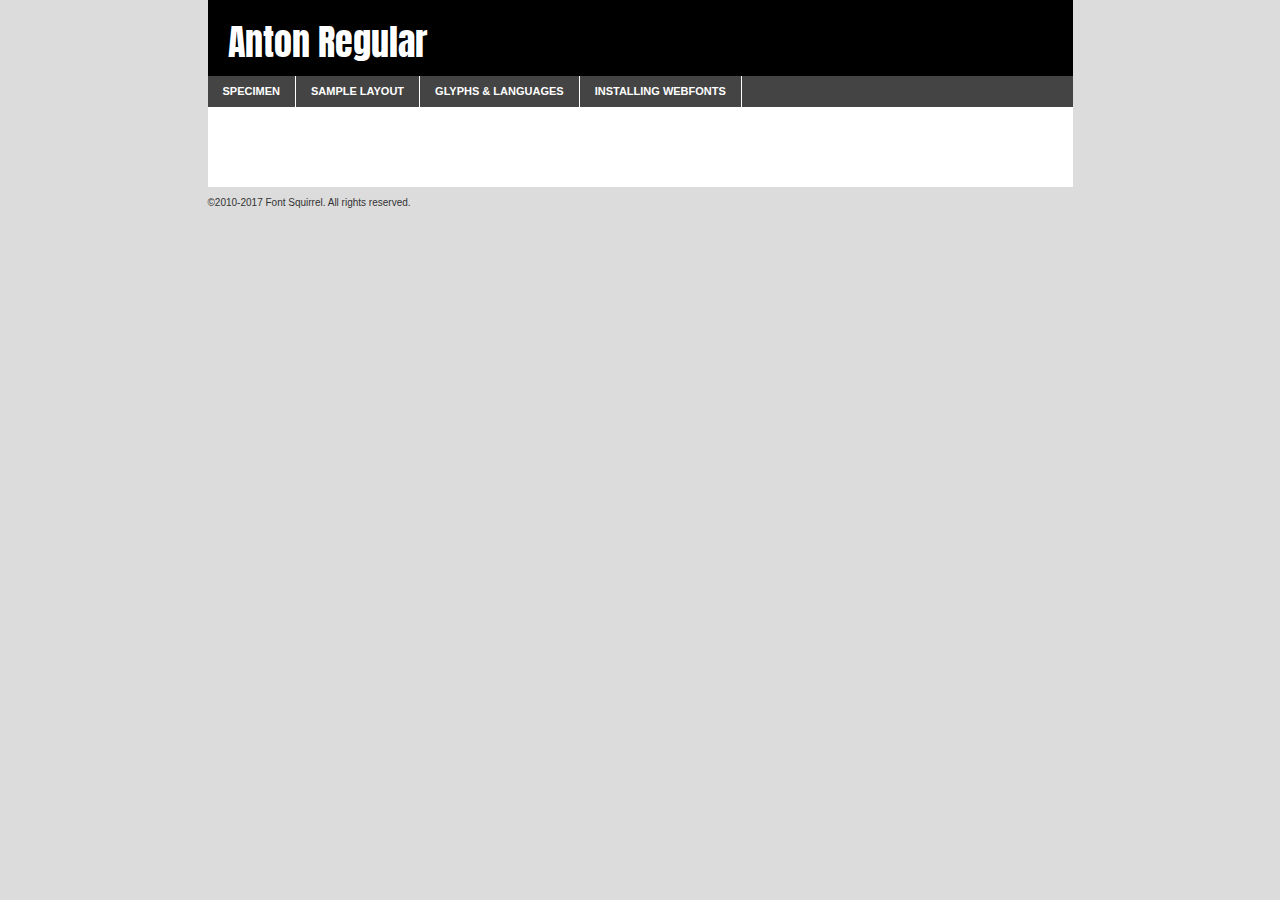
<file: Resources/fonts/webfontkit-20200926-210334/anton-regular-demo.html>
<!DOCTYPE html PUBLIC "-//W3C//DTD XHTML 1.0 Transitional//EN"
	"http://www.w3.org/TR/xhtml1/DTD/xhtml1-transitional.dtd">

<html xmlns="http://www.w3.org/1999/xhtml" xml:lang="en" lang="en">
<head>
	<meta http-equiv="Content-Type" content="text/html; charset=utf-8" />
	<script src="http://ajax.googleapis.com/ajax/libs/jquery/1.7.2/jquery.min.js" type="text/javascript" charset="utf-8"></script>
	<script type="text/javascript">
	(function($){$.fn.easyTabs=function(option){var param=jQuery.extend({fadeSpeed:"fast",defaultContent:1,activeClass:'active'},option);$(this).each(function(){var thisId="#"+this.id;if(param.defaultContent==''){param.defaultContent=1;}
	if(typeof param.defaultContent=="number")
	{var defaultTab=$(thisId+" .tabs li:eq("+(param.defaultContent-1)+") a").attr('href').substr(1);}else{var defaultTab=param.defaultContent;}
	$(thisId+" .tabs li a").each(function(){var tabToHide=$(this).attr('href').substr(1);$("#"+tabToHide).addClass('easytabs-tab-content');});hideAll();changeContent(defaultTab);function hideAll(){$(thisId+" .easytabs-tab-content").hide();}
	function changeContent(tabId){hideAll();$(thisId+" .tabs li").removeClass(param.activeClass);$(thisId+" .tabs li a[href=#"+tabId+"]").closest('li').addClass(param.activeClass);if(param.fadeSpeed!="none")
	{$(thisId+" #"+tabId).fadeIn(param.fadeSpeed);}else{$(thisId+" #"+tabId).show();}}
	$(thisId+" .tabs li").click(function(){var tabId=$(this).find('a').attr('href').substr(1);changeContent(tabId);return false;});});}})(jQuery);
	</script>
	<link rel="stylesheet" href="specimen_files/specimen_stylesheet.css" type="text/css" charset="utf-8" />
	<link rel="stylesheet" href="stylesheet.css" type="text/css" charset="utf-8" />

	<style type="text/css">
					body{
				font-family: 'antonregular';
							}
		</style>

	<title>Anton Regular Specimen</title>
	
	
	<script type="text/javascript" charset="utf-8">
		$(document).ready(function() {
			$('#container').easyTabs({defaultContent:1});
		});
	</script>
</head>

<body>
<div id="container">
	<div id="header">
		Anton Regular	</div>
	<ul class="tabs">
		<li><a href="#specimen">Specimen</a></li>
		<li><a href="#layout">Sample Layout</a></li>
				<li><a href="#glyphs">Glyphs &amp; Languages</a></li>
		<li><a href="#installing">Installing Webfonts</a></li>
		
	</ul>
	
	<div id="main_content">

		
			<div id="specimen">
		
				<div class="section">
					<div class="grid12 firstcol">
						<div class="huge">AaBb</div>
					</div>
				</div>
		
				<div class="section">
					<div class="glyph_range">A&#x200B;B&#x200b;C&#x200b;D&#x200b;E&#x200b;F&#x200b;G&#x200b;H&#x200b;I&#x200b;J&#x200b;K&#x200b;L&#x200b;M&#x200b;N&#x200b;O&#x200b;P&#x200b;Q&#x200b;R&#x200b;S&#x200b;T&#x200b;U&#x200b;V&#x200b;W&#x200b;X&#x200b;Y&#x200b;Z&#x200b;a&#x200b;b&#x200b;c&#x200b;d&#x200b;e&#x200b;f&#x200b;g&#x200b;h&#x200b;i&#x200b;j&#x200b;k&#x200b;l&#x200b;m&#x200b;n&#x200b;o&#x200b;p&#x200b;q&#x200b;r&#x200b;s&#x200b;t&#x200b;u&#x200b;v&#x200b;w&#x200b;x&#x200b;y&#x200b;z&#x200b;1&#x200b;2&#x200b;3&#x200b;4&#x200b;5&#x200b;6&#x200b;7&#x200b;8&#x200b;9&#x200b;0&#x200b;&amp;&#x200b;.&#x200b;,&#x200b;?&#x200b;!&#x200b;&#64;&#x200b;(&#x200b;)&#x200b;#&#x200b;$&#x200b;%&#x200b;*&#x200b;+&#x200b;-&#x200b;=&#x200b;:&#x200b;;</div>
				</div>
				<div class="section">
					<div class="grid12 firstcol">
						<table class="sample_table">
							<tr><td>10</td><td class="size10">abcdefghijklmnopqrstuvwxyzABCDEFGHIJKLMNOPQRSTUVWXYZ0123456789abcdefghijklmnopqrstuvwxyzABCDEFGHIJKLMNOPQRSTUVWXYZ0123456789abcdefghijklmnopqrstuvwxyzABCDEFGHIJKLMNOPQRSTUVWXYZ</td></tr>
							<tr><td>11</td><td class="size11">abcdefghijklmnopqrstuvwxyzABCDEFGHIJKLMNOPQRSTUVWXYZ0123456789abcdefghijklmnopqrstuvwxyzABCDEFGHIJKLMNOPQRSTUVWXYZ0123456789abcdefghijklmnopqrstuvwxyzABCDEFGHIJKLMNOPQRSTUVWXYZ</td></tr>
							<tr><td>12</td><td class="size12">abcdefghijklmnopqrstuvwxyzABCDEFGHIJKLMNOPQRSTUVWXYZ0123456789abcdefghijklmnopqrstuvwxyzABCDEFGHIJKLMNOPQRSTUVWXYZ0123456789abcdefghijklmnopqrstuvwxyzABCDEFGHIJKLMNOPQRSTUVWXYZ</td></tr>
							<tr><td>13</td><td class="size13">abcdefghijklmnopqrstuvwxyzABCDEFGHIJKLMNOPQRSTUVWXYZ0123456789abcdefghijklmnopqrstuvwxyzABCDEFGHIJKLMNOPQRSTUVWXYZ0123456789abcdefghijklmnopqrstuvwxyzABCDEFGHIJKLMNOPQRSTUVWXYZ</td></tr>
							<tr><td>14</td><td class="size14">abcdefghijklmnopqrstuvwxyzABCDEFGHIJKLMNOPQRSTUVWXYZ0123456789abcdefghijklmnopqrstuvwxyzABCDEFGHIJKLMNOPQRSTUVWXYZ0123456789abcdefghijklmnopqrstuvwxyzABCDEFGHIJKLMNOPQRSTUVWXYZ</td></tr>
							<tr><td>16</td><td class="size16">abcdefghijklmnopqrstuvwxyzABCDEFGHIJKLMNOPQRSTUVWXYZ0123456789abcdefghijklmnopqrstuvwxyzABCDEFGHIJKLMNOPQRSTUVWXYZ</td></tr>
							<tr><td>18</td><td class="size18">abcdefghijklmnopqrstuvwxyzABCDEFGHIJKLMNOPQRSTUVWXYZ0123456789abcdefghijklmnopqrstuvwxyzABCDEFGHIJKLMNOPQRSTUVWXYZ</td></tr>
							<tr><td>20</td><td class="size20">abcdefghijklmnopqrstuvwxyzABCDEFGHIJKLMNOPQRSTUVWXYZ0123456789abcdefghijklmnopqrstuvwxyzABCDEFGHIJKLMNOPQRSTUVWXYZ</td></tr>
							<tr><td>24</td><td class="size24">abcdefghijklmnopqrstuvwxyzABCDEFGHIJKLMNOPQRSTUVWXYZ0123456789abcdefghijklmnopqrstuvwxyzABCDEFGHIJKLMNOPQRSTUVWXYZ</td></tr>
							<tr><td>30</td><td class="size30">abcdefghijklmnopqrstuvwxyzABCDEFGHIJKLMNOPQRSTUVWXYZ0123456789abcdefghijklmnopqrstuvwxyzABCDEFGHIJKLMNOPQRSTUVWXYZ</td></tr>
							<tr><td>36</td><td class="size36">abcdefghijklmnopqrstuvwxyzABCDEFGHIJKLMNOPQRSTUVWXYZ0123456789abcdefghijklmnopqrstuvwxyzABCDEFGHIJKLMNOPQRSTUVWXYZ</td></tr>
							<tr><td>48</td><td class="size48">abcdefghijklmnopqrstuvwxyzABCDEFGHIJKLMNOPQRSTUVWXYZ0123456789abcdefghijklmnopqrstuvwxyzABCDEFGHIJKLMNOPQRSTUVWXYZ</td></tr>
							<tr><td>60</td><td class="size60">abcdefghijklmnopqrstuvwxyzABCDEFGHIJKLMNOPQRSTUVWXYZ0123456789abcdefghijklmnopqrstuvwxyzABCDEFGHIJKLMNOPQRSTUVWXYZ</td></tr>
							<tr><td>72</td><td class="size72">abcdefghijklmnopqrstuvwxyzABCDEFGHIJKLMNOPQRSTUVWXYZ0123456789abcdefghijklmnopqrstuvwxyzABCDEFGHIJKLMNOPQRSTUVWXYZ</td></tr>
							<tr><td>90</td><td class="size90">abcdefghijklmnopqrstuvwxyzABCDEFGHIJKLMNOPQRSTUVWXYZ0123456789abcdefghijklmnopqrstuvwxyzABCDEFGHIJKLMNOPQRSTUVWXYZ</td></tr>
						</table>
				
					</div>
			
				</div>
		
		
		
								<div class="section" id="bodycomparison">


										<div id="xheight">
				<div class="fontbody">&#x25FC;&#x25FC;&#x25FC;&#x25FC;&#x25FC;&#x25FC;&#x25FC;&#x25FC;&#x25FC;&#x25FC;&#x25FC;&#x25FC;&#x25FC;&#x25FC;&#x25FC;&#x25FC;&#x25FC;&#x25FC;&#x25FC;&#x25FC;&#x25FC;&#x25FC;&#x25FC;&#x25FC;&#x25FC;&#x25FC;&#x25FC;&#x25FC;&#x25FC;&#x25FC;&#x25FC;&#x25FC;&#x25FC;&#x25FC;&#x25FC;&#x25FC;&#x25FC;&#x25FC;&#x25FC;&#x25FC;&#x25FC;&#x25FC;&#x25FC;&#x25FC;&#x25FC;&#x25FC;&#x25FC;&#x25FC;&#x25FC;&#x25FC;&#x25FC;&#x25FC;&#x25FC;&#x25FC;&#x25FC;&#x25FC;&#x25FC;&#x25FC;&#x25FC;&#x25FC;&#x25FC;&#x25FC;&#x25FC;&#x25FC;&#x25FC;&#x25FC;&#x25FC;&#x25FC;&#x25FC;&#x25FC;&#x25FC;&#x25FC;&#x25FC;&#x25FC;&#x25FC;&#x25FC;&#x25FC;&#x25FC;&#x25FC;&#x25FC;&#x25FC;&#x25FC;&#x25FC;&#x25FC;&#x25FC;&#x25FC;&#x25FC;&#x25FC;&#x25FC;&#x25FC;&#x25FC;&#x25FC;&#x25FC;&#x25FC;&#x25FC;&#x25FC;&#x25FC;&#x25FC;&#x25FC;body</div><div class="arialbody">body</div><div class="verdanabody">body</div><div class="georgiabody">body</div></div>
										<div class="fontbody" style="z-index:1">
											body<span>Anton Regular</span>
										</div>
										<div class="arialbody" style="z-index:1">
											body<span>Arial</span>
										</div>
										<div class="verdanabody" style="z-index:1">
											body<span>Verdana</span>
										</div>
										<div class="georgiabody" style="z-index:1">
											body<span>Georgia</span>
										</div>



								</div>
		
		
				<div class="section psample psample_row1" id="">
					
					<div class="grid2 firstcol">
						<p class="size10"><span>10.</span>Aenean lacinia bibendum nulla sed consectetur. Fusce dapibus, tellus ac cursus commodo, tortor mauris condimentum nibh, ut fermentum massa justo sit amet risus. Nullam id dolor id nibh ultricies vehicula ut id elit. Cum sociis natoque penatibus et magnis dis parturient montes, nascetur ridiculus mus. Nulla vitae elit libero, a pharetra augue.</p>
			
					</div>
					<div class="grid3">
						<p class="size11"><span>11.</span>Aenean lacinia bibendum nulla sed consectetur. Fusce dapibus, tellus ac cursus commodo, tortor mauris condimentum nibh, ut fermentum massa justo sit amet risus. Nullam id dolor id nibh ultricies vehicula ut id elit. Cum sociis natoque penatibus et magnis dis parturient montes, nascetur ridiculus mus. Nulla vitae elit libero, a pharetra augue.</p>
			
					</div>
					<div class="grid3">
						<p class="size12"><span>12.</span>Aenean lacinia bibendum nulla sed consectetur. Fusce dapibus, tellus ac cursus commodo, tortor mauris condimentum nibh, ut fermentum massa justo sit amet risus. Nullam id dolor id nibh ultricies vehicula ut id elit. Cum sociis natoque penatibus et magnis dis parturient montes, nascetur ridiculus mus. Nulla vitae elit libero, a pharetra augue.</p>
			
					</div>
					<div class="grid4">
						<p class="size13"><span>13.</span>Aenean lacinia bibendum nulla sed consectetur. Fusce dapibus, tellus ac cursus commodo, tortor mauris condimentum nibh, ut fermentum massa justo sit amet risus. Nullam id dolor id nibh ultricies vehicula ut id elit. Cum sociis natoque penatibus et magnis dis parturient montes, nascetur ridiculus mus. Nulla vitae elit libero, a pharetra augue.</p>
			
					</div>
					<div class="white_blend"></div>
					
				</div>
				<div class="section psample psample_row2" id="">
					<div class="grid3 firstcol">
						<p class="size14"><span>14.</span>Aenean lacinia bibendum nulla sed consectetur. Fusce dapibus, tellus ac cursus commodo, tortor mauris condimentum nibh, ut fermentum massa justo sit amet risus. Nullam id dolor id nibh ultricies vehicula ut id elit. Cum sociis natoque penatibus et magnis dis parturient montes, nascetur ridiculus mus. Nulla vitae elit libero, a pharetra augue.</p>
			
					</div>
					<div class="grid4">
						<p class="size16"><span>16.</span>Aenean lacinia bibendum nulla sed consectetur. Fusce dapibus, tellus ac cursus commodo, tortor mauris condimentum nibh, ut fermentum massa justo sit amet risus. Nullam id dolor id nibh ultricies vehicula ut id elit. Cum sociis natoque penatibus et magnis dis parturient montes, nascetur ridiculus mus. Nulla vitae elit libero, a pharetra augue.</p>
			
					</div>
					<div class="grid5">
						<p class="size18"><span>18.</span>Aenean lacinia bibendum nulla sed consectetur. Fusce dapibus, tellus ac cursus commodo, tortor mauris condimentum nibh, ut fermentum massa justo sit amet risus. Nullam id dolor id nibh ultricies vehicula ut id elit. Cum sociis natoque penatibus et magnis dis parturient montes, nascetur ridiculus mus. Nulla vitae elit libero, a pharetra augue.</p>
			
					</div>

					<div class="white_blend"></div>

				</div>
				
				<div class="section psample psample_row3" id="">
					<div class="grid5 firstcol">
						<p class="size20"><span>20.</span>Aenean lacinia bibendum nulla sed consectetur. Fusce dapibus, tellus ac cursus commodo, tortor mauris condimentum nibh, ut fermentum massa justo sit amet risus. Nullam id dolor id nibh ultricies vehicula ut id elit. Cum sociis natoque penatibus et magnis dis parturient montes, nascetur ridiculus mus. Nulla vitae elit libero, a pharetra augue.</p>
					</div>
					<div class="grid7">
						<p class="size24"><span>24.</span>Aenean lacinia bibendum nulla sed consectetur. Fusce dapibus, tellus ac cursus commodo, tortor mauris condimentum nibh, ut fermentum massa justo sit amet risus. Nullam id dolor id nibh ultricies vehicula ut id elit. Cum sociis natoque penatibus et magnis dis parturient montes, nascetur ridiculus mus. Nulla vitae elit libero, a pharetra augue.</p>
					</div>
					
					<div class="white_blend"></div>
					
				</div>
				
				<div class="section psample psample_row4" id="">
					<div class="grid12 firstcol">
						<p class="size30"><span>30.</span>Aenean lacinia bibendum nulla sed consectetur. Fusce dapibus, tellus ac cursus commodo, tortor mauris condimentum nibh, ut fermentum massa justo sit amet risus. Nullam id dolor id nibh ultricies vehicula ut id elit. Cum sociis natoque penatibus et magnis dis parturient montes, nascetur ridiculus mus. Nulla vitae elit libero, a pharetra augue.</p>
					</div>
					<div class="white_blend"></div>
					
				</div>
				
				
				
				<div class="section psample psample_row1 fullreverse">
					<div class="grid2 firstcol">
						<p class="size10"><span>10.</span>Aenean lacinia bibendum nulla sed consectetur. Fusce dapibus, tellus ac cursus commodo, tortor mauris condimentum nibh, ut fermentum massa justo sit amet risus. Nullam id dolor id nibh ultricies vehicula ut id elit. Cum sociis natoque penatibus et magnis dis parturient montes, nascetur ridiculus mus. Nulla vitae elit libero, a pharetra augue.</p>
			
					</div>
					<div class="grid3">
						<p class="size11"><span>11.</span>Aenean lacinia bibendum nulla sed consectetur. Fusce dapibus, tellus ac cursus commodo, tortor mauris condimentum nibh, ut fermentum massa justo sit amet risus. Nullam id dolor id nibh ultricies vehicula ut id elit. Cum sociis natoque penatibus et magnis dis parturient montes, nascetur ridiculus mus. Nulla vitae elit libero, a pharetra augue.</p>
			
					</div>
					<div class="grid3">
						<p class="size12"><span>12.</span>Aenean lacinia bibendum nulla sed consectetur. Fusce dapibus, tellus ac cursus commodo, tortor mauris condimentum nibh, ut fermentum massa justo sit amet risus. Nullam id dolor id nibh ultricies vehicula ut id elit. Cum sociis natoque penatibus et magnis dis parturient montes, nascetur ridiculus mus. Nulla vitae elit libero, a pharetra augue.</p>
			
					</div>
					<div class="grid4">
						<p class="size13"><span>13.</span>Aenean lacinia bibendum nulla sed consectetur. Fusce dapibus, tellus ac cursus commodo, tortor mauris condimentum nibh, ut fermentum massa justo sit amet risus. Nullam id dolor id nibh ultricies vehicula ut id elit. Cum sociis natoque penatibus et magnis dis parturient montes, nascetur ridiculus mus. Nulla vitae elit libero, a pharetra augue.</p>
			
					</div>
					<div class="black_blend"></div>
					
				</div>
				
				<div class="section psample psample_row2 fullreverse">
					<div class="grid3 firstcol">
						<p class="size14"><span>14.</span>Aenean lacinia bibendum nulla sed consectetur. Fusce dapibus, tellus ac cursus commodo, tortor mauris condimentum nibh, ut fermentum massa justo sit amet risus. Nullam id dolor id nibh ultricies vehicula ut id elit. Cum sociis natoque penatibus et magnis dis parturient montes, nascetur ridiculus mus. Nulla vitae elit libero, a pharetra augue.</p>
			
					</div>
					<div class="grid4">
						<p class="size16"><span>16.</span>Aenean lacinia bibendum nulla sed consectetur. Fusce dapibus, tellus ac cursus commodo, tortor mauris condimentum nibh, ut fermentum massa justo sit amet risus. Nullam id dolor id nibh ultricies vehicula ut id elit. Cum sociis natoque penatibus et magnis dis parturient montes, nascetur ridiculus mus. Nulla vitae elit libero, a pharetra augue.</p>
			
					</div>
					<div class="grid5">
						<p class="size18"><span>18.</span>Aenean lacinia bibendum nulla sed consectetur. Fusce dapibus, tellus ac cursus commodo, tortor mauris condimentum nibh, ut fermentum massa justo sit amet risus. Nullam id dolor id nibh ultricies vehicula ut id elit. Cum sociis natoque penatibus et magnis dis parturient montes, nascetur ridiculus mus. Nulla vitae elit libero, a pharetra augue.</p>
			
					</div>
					<div class="black_blend"></div>

				</div>
				
				<div class="section psample fullreverse psample_row3" id="">
					<div class="grid5 firstcol">
						<p class="size20"><span>20.</span>Aenean lacinia bibendum nulla sed consectetur. Fusce dapibus, tellus ac cursus commodo, tortor mauris condimentum nibh, ut fermentum massa justo sit amet risus. Nullam id dolor id nibh ultricies vehicula ut id elit. Cum sociis natoque penatibus et magnis dis parturient montes, nascetur ridiculus mus. Nulla vitae elit libero, a pharetra augue.</p>
					</div>
					<div class="grid7">
						<p class="size24"><span>24.</span>Aenean lacinia bibendum nulla sed consectetur. Fusce dapibus, tellus ac cursus commodo, tortor mauris condimentum nibh, ut fermentum massa justo sit amet risus. Nullam id dolor id nibh ultricies vehicula ut id elit. Cum sociis natoque penatibus et magnis dis parturient montes, nascetur ridiculus mus. Nulla vitae elit libero, a pharetra augue.</p>
					</div>
					
					<div class="black_blend"></div>
					
				</div>
				
				<div class="section psample fullreverse psample_row4" id="" style="border-bottom: 20px #000 solid;">
					<div class="grid12 firstcol">
						<p class="size30"><span>30.</span>Aenean lacinia bibendum nulla sed consectetur. Fusce dapibus, tellus ac cursus commodo, tortor mauris condimentum nibh, ut fermentum massa justo sit amet risus. Nullam id dolor id nibh ultricies vehicula ut id elit. Cum sociis natoque penatibus et magnis dis parturient montes, nascetur ridiculus mus. Nulla vitae elit libero, a pharetra augue.</p>
					</div>
					<div class="black_blend"></div>
					
				</div>
				
				
				
				
			</div>
			
			<div id="layout">
				
				<div class="section">
					
					<div class="grid12 firstcol">
						<h1>Lorem Ipsum Dolor</h1>
						<h2>Etiam porta sem malesuada magna mollis euismod</h2>
						
						<p class="byline">By <a href="#link">Aenean Lacinia</a></p>
					</div>
				</div>
				<div class="section">
					<div class="grid8 firstcol">
						<p class="large">Donec sed odio dui. Morbi leo risus, porta ac consectetur ac, vestibulum at eros. Fusce dapibus, tellus ac cursus commodo, tortor mauris condimentum nibh, ut fermentum massa justo sit amet risus. </p>

						
						<h3>Pellentesque ornare sem</h3>

						<p>Maecenas sed diam eget risus varius blandit sit amet non magna. Maecenas faucibus mollis interdum. Donec ullamcorper nulla non metus auctor fringilla. Nullam id dolor id nibh ultricies vehicula ut id elit. Nullam id dolor id nibh ultricies vehicula ut id elit. </p>

						<p>Aenean eu leo quam. Pellentesque ornare sem lacinia quam venenatis vestibulum. Lorem ipsum dolor sit amet, consectetur adipiscing elit. Cum sociis natoque penatibus et magnis dis parturient montes, nascetur ridiculus mus. </p>

						<p>Nulla vitae elit libero, a pharetra augue. Praesent commodo cursus magna, vel scelerisque nisl consectetur et. Aenean lacinia bibendum nulla sed consectetur. </p>

						<p>Nullam quis risus eget urna mollis ornare vel eu leo. Nullam quis risus eget urna mollis ornare vel eu leo. Maecenas sed diam eget risus varius blandit sit amet non magna. Donec ullamcorper nulla non metus auctor fringilla. </p>

						<h3>Cras mattis consectetur</h3>

						<p>Aenean eu leo quam. Pellentesque ornare sem lacinia quam venenatis vestibulum. Aenean lacinia bibendum nulla sed consectetur. Integer posuere erat a ante venenatis dapibus posuere velit aliquet. Cras mattis consectetur purus sit amet fermentum. </p>

						<p>Nullam id dolor id nibh ultricies vehicula ut id elit. Nullam quis risus eget urna mollis ornare vel eu leo. Cras mattis consectetur purus sit amet fermentum.</p>
					</div>
					
					<div class="grid4 sidebar">
						
						<div class="box reverse">
							<p class="last">Nullam quis risus eget urna mollis ornare vel eu leo. Donec ullamcorper nulla non metus auctor fringilla. Cras mattis consectetur purus sit amet fermentum. Sed posuere consectetur est at lobortis. Lorem ipsum dolor sit amet, consectetur adipiscing elit. </p>
						</div>
						
						<p class="caption">Maecenas sed diam eget risus varius.</p>

						<p>Vestibulum id ligula porta felis euismod semper. Integer posuere erat a ante venenatis dapibus posuere velit aliquet. Vestibulum id ligula porta felis euismod semper. Sed posuere consectetur est at lobortis. Maecenas sed diam eget risus varius blandit sit amet non magna. Fusce dapibus, tellus ac cursus commodo, tortor mauris condimentum nibh, ut fermentum massa justo sit amet risus. </p>

					

						<p>Duis mollis, est non commodo luctus, nisi erat porttitor ligula, eget lacinia odio sem nec elit. Aenean lacinia bibendum nulla sed consectetur. Vivamus sagittis lacus vel augue laoreet rutrum faucibus dolor auctor. Aenean lacinia bibendum nulla sed consectetur. Nullam quis risus eget urna mollis ornare vel eu leo. </p>

						<p>Praesent commodo cursus magna, vel scelerisque nisl consectetur et. Donec ullamcorper nulla non metus auctor fringilla. Maecenas faucibus mollis interdum. Fusce dapibus, tellus ac cursus commodo, tortor mauris condimentum nibh, ut fermentum massa justo sit amet risus. </p>

					</div>
				</div>
				
			</div>


			



		<div id="glyphs">
			<div class="section">
				<div class="grid12 firstcol">
			
				<h1>Language Support</h1>
				<p>The subset of Anton Regular in this kit supports the following languages:<br />
			
					Albanian, Basque, Breton, Chamorro, Danish, Dutch, English, Faroese, Finnish, French, Frisian, Galician, German, Icelandic, Italian, Malagasy, Norwegian, Portuguese, Spanish, Alsatian, Aragonese, Arapaho, Arrernte, Asturian, Aymara, Bislama, Cebuano, Corsican, Fijian, French_creole, Genoese, Gilbertese, Greenlandic, Haitian_creole, Hiligaynon, Hmong, Hopi, Ibanag, Iloko_ilokano, Indonesian, Interglossa_glosa, Interlingua, Irish_gaelic, Jerriais, Lojban, Lombard, Luxembourgeois, Manx, Mohawk, Norfolk_pitcairnese, Occitan, Oromo, Pangasinan, Papiamento, Piedmontese, Potawatomi, Rhaeto-romance, Romansh, Rotokas, Sami_lule, Samoan, Sardinian, Scots_gaelic, Seychelles_creole, Shona, Sicilian, Somali, Southern_ndebele, Swahili, Swati_swazi, Tagalog_filipino_pilipino, Tetum, Tok_pisin, Uyghur_latinized, Volapuk, Walloon, Warlpiri, Xhosa, Yapese, Zulu, Latinbasic, Ubasic, Demo				</p>
				<h1>Glyph Chart</h1>
				<p>The subset of Anton Regular in this kit includes all the glyphs listed below. Unicode entities are included above each glyph to help you insert individual characters into your layout.</p>
				<div id="glyph_chart">
			
																														 <div><p>&amp;#2;</p>&#2;</div>
																				 <div><p>&amp;#9;</p>&#9;</div>
																				 <div><p>&amp;#10;</p>&#10;</div>
																				 <div><p>&amp;#13;</p>&#13;</div>
																				 <div><p>&amp;#32;</p>&#32;</div>
																				 <div><p>&amp;#33;</p>&#33;</div>
																				 <div><p>&amp;#34;</p>&#34;</div>
																				 <div><p>&amp;#35;</p>&#35;</div>
																				 <div><p>&amp;#36;</p>&#36;</div>
																				 <div><p>&amp;#37;</p>&#37;</div>
																				 <div><p>&amp;#38;</p>&#38;</div>
																				 <div><p>&amp;#39;</p>&#39;</div>
																				 <div><p>&amp;#40;</p>&#40;</div>
																				 <div><p>&amp;#41;</p>&#41;</div>
																				 <div><p>&amp;#42;</p>&#42;</div>
																				 <div><p>&amp;#43;</p>&#43;</div>
																				 <div><p>&amp;#44;</p>&#44;</div>
																				 <div><p>&amp;#45;</p>&#45;</div>
																				 <div><p>&amp;#46;</p>&#46;</div>
																				 <div><p>&amp;#47;</p>&#47;</div>
																				 <div><p>&amp;#48;</p>&#48;</div>
																				 <div><p>&amp;#49;</p>&#49;</div>
																				 <div><p>&amp;#50;</p>&#50;</div>
																				 <div><p>&amp;#51;</p>&#51;</div>
																				 <div><p>&amp;#52;</p>&#52;</div>
																				 <div><p>&amp;#53;</p>&#53;</div>
																				 <div><p>&amp;#54;</p>&#54;</div>
																				 <div><p>&amp;#55;</p>&#55;</div>
																				 <div><p>&amp;#56;</p>&#56;</div>
																				 <div><p>&amp;#57;</p>&#57;</div>
																				 <div><p>&amp;#58;</p>&#58;</div>
																				 <div><p>&amp;#59;</p>&#59;</div>
																				 <div><p>&amp;#60;</p>&#60;</div>
																				 <div><p>&amp;#61;</p>&#61;</div>
																				 <div><p>&amp;#62;</p>&#62;</div>
																				 <div><p>&amp;#63;</p>&#63;</div>
																				 <div><p>&amp;#64;</p>&#64;</div>
																				 <div><p>&amp;#65;</p>&#65;</div>
																				 <div><p>&amp;#66;</p>&#66;</div>
																				 <div><p>&amp;#67;</p>&#67;</div>
																				 <div><p>&amp;#68;</p>&#68;</div>
																				 <div><p>&amp;#69;</p>&#69;</div>
																				 <div><p>&amp;#70;</p>&#70;</div>
																				 <div><p>&amp;#71;</p>&#71;</div>
																				 <div><p>&amp;#72;</p>&#72;</div>
																				 <div><p>&amp;#73;</p>&#73;</div>
																				 <div><p>&amp;#74;</p>&#74;</div>
																				 <div><p>&amp;#75;</p>&#75;</div>
																				 <div><p>&amp;#76;</p>&#76;</div>
																				 <div><p>&amp;#77;</p>&#77;</div>
																				 <div><p>&amp;#78;</p>&#78;</div>
																				 <div><p>&amp;#79;</p>&#79;</div>
																				 <div><p>&amp;#80;</p>&#80;</div>
																				 <div><p>&amp;#81;</p>&#81;</div>
																				 <div><p>&amp;#82;</p>&#82;</div>
																				 <div><p>&amp;#83;</p>&#83;</div>
																				 <div><p>&amp;#84;</p>&#84;</div>
																				 <div><p>&amp;#85;</p>&#85;</div>
																				 <div><p>&amp;#86;</p>&#86;</div>
																				 <div><p>&amp;#87;</p>&#87;</div>
																				 <div><p>&amp;#88;</p>&#88;</div>
																				 <div><p>&amp;#89;</p>&#89;</div>
																				 <div><p>&amp;#90;</p>&#90;</div>
																				 <div><p>&amp;#91;</p>&#91;</div>
																				 <div><p>&amp;#92;</p>&#92;</div>
																				 <div><p>&amp;#93;</p>&#93;</div>
																				 <div><p>&amp;#94;</p>&#94;</div>
																				 <div><p>&amp;#95;</p>&#95;</div>
																				 <div><p>&amp;#96;</p>&#96;</div>
																				 <div><p>&amp;#97;</p>&#97;</div>
																				 <div><p>&amp;#98;</p>&#98;</div>
																				 <div><p>&amp;#99;</p>&#99;</div>
																				 <div><p>&amp;#100;</p>&#100;</div>
																				 <div><p>&amp;#101;</p>&#101;</div>
																				 <div><p>&amp;#102;</p>&#102;</div>
																				 <div><p>&amp;#103;</p>&#103;</div>
																				 <div><p>&amp;#104;</p>&#104;</div>
																				 <div><p>&amp;#105;</p>&#105;</div>
																				 <div><p>&amp;#106;</p>&#106;</div>
																				 <div><p>&amp;#107;</p>&#107;</div>
																				 <div><p>&amp;#108;</p>&#108;</div>
																				 <div><p>&amp;#109;</p>&#109;</div>
																				 <div><p>&amp;#110;</p>&#110;</div>
																				 <div><p>&amp;#111;</p>&#111;</div>
																				 <div><p>&amp;#112;</p>&#112;</div>
																				 <div><p>&amp;#113;</p>&#113;</div>
																				 <div><p>&amp;#114;</p>&#114;</div>
																				 <div><p>&amp;#115;</p>&#115;</div>
																				 <div><p>&amp;#116;</p>&#116;</div>
																				 <div><p>&amp;#117;</p>&#117;</div>
																				 <div><p>&amp;#118;</p>&#118;</div>
																				 <div><p>&amp;#119;</p>&#119;</div>
																				 <div><p>&amp;#120;</p>&#120;</div>
																				 <div><p>&amp;#121;</p>&#121;</div>
																				 <div><p>&amp;#122;</p>&#122;</div>
																				 <div><p>&amp;#123;</p>&#123;</div>
																				 <div><p>&amp;#124;</p>&#124;</div>
																				 <div><p>&amp;#125;</p>&#125;</div>
																				 <div><p>&amp;#126;</p>&#126;</div>
																				 <div><p>&amp;#160;</p>&#160;</div>
																				 <div><p>&amp;#161;</p>&#161;</div>
																				 <div><p>&amp;#162;</p>&#162;</div>
																				 <div><p>&amp;#163;</p>&#163;</div>
																				 <div><p>&amp;#164;</p>&#164;</div>
																				 <div><p>&amp;#165;</p>&#165;</div>
																				 <div><p>&amp;#166;</p>&#166;</div>
																				 <div><p>&amp;#167;</p>&#167;</div>
																				 <div><p>&amp;#168;</p>&#168;</div>
																				 <div><p>&amp;#169;</p>&#169;</div>
																				 <div><p>&amp;#170;</p>&#170;</div>
																				 <div><p>&amp;#171;</p>&#171;</div>
																				 <div><p>&amp;#172;</p>&#172;</div>
																				 <div><p>&amp;#173;</p>&#173;</div>
																				 <div><p>&amp;#174;</p>&#174;</div>
																				 <div><p>&amp;#175;</p>&#175;</div>
																				 <div><p>&amp;#176;</p>&#176;</div>
																				 <div><p>&amp;#177;</p>&#177;</div>
																				 <div><p>&amp;#178;</p>&#178;</div>
																				 <div><p>&amp;#179;</p>&#179;</div>
																				 <div><p>&amp;#180;</p>&#180;</div>
																				 <div><p>&amp;#181;</p>&#181;</div>
																				 <div><p>&amp;#182;</p>&#182;</div>
																				 <div><p>&amp;#183;</p>&#183;</div>
																				 <div><p>&amp;#184;</p>&#184;</div>
																				 <div><p>&amp;#185;</p>&#185;</div>
																				 <div><p>&amp;#186;</p>&#186;</div>
																				 <div><p>&amp;#187;</p>&#187;</div>
																				 <div><p>&amp;#188;</p>&#188;</div>
																				 <div><p>&amp;#189;</p>&#189;</div>
																				 <div><p>&amp;#190;</p>&#190;</div>
																				 <div><p>&amp;#191;</p>&#191;</div>
																				 <div><p>&amp;#192;</p>&#192;</div>
																				 <div><p>&amp;#193;</p>&#193;</div>
																				 <div><p>&amp;#194;</p>&#194;</div>
																				 <div><p>&amp;#195;</p>&#195;</div>
																				 <div><p>&amp;#196;</p>&#196;</div>
																				 <div><p>&amp;#197;</p>&#197;</div>
																				 <div><p>&amp;#198;</p>&#198;</div>
																				 <div><p>&amp;#199;</p>&#199;</div>
																				 <div><p>&amp;#200;</p>&#200;</div>
																				 <div><p>&amp;#201;</p>&#201;</div>
																				 <div><p>&amp;#202;</p>&#202;</div>
																				 <div><p>&amp;#203;</p>&#203;</div>
																				 <div><p>&amp;#204;</p>&#204;</div>
																				 <div><p>&amp;#205;</p>&#205;</div>
																				 <div><p>&amp;#206;</p>&#206;</div>
																				 <div><p>&amp;#207;</p>&#207;</div>
																				 <div><p>&amp;#208;</p>&#208;</div>
																				 <div><p>&amp;#209;</p>&#209;</div>
																				 <div><p>&amp;#210;</p>&#210;</div>
																				 <div><p>&amp;#211;</p>&#211;</div>
																				 <div><p>&amp;#212;</p>&#212;</div>
																				 <div><p>&amp;#213;</p>&#213;</div>
																				 <div><p>&amp;#214;</p>&#214;</div>
																				 <div><p>&amp;#215;</p>&#215;</div>
																				 <div><p>&amp;#216;</p>&#216;</div>
																				 <div><p>&amp;#217;</p>&#217;</div>
																				 <div><p>&amp;#218;</p>&#218;</div>
																				 <div><p>&amp;#219;</p>&#219;</div>
																				 <div><p>&amp;#220;</p>&#220;</div>
																				 <div><p>&amp;#221;</p>&#221;</div>
																				 <div><p>&amp;#222;</p>&#222;</div>
																				 <div><p>&amp;#223;</p>&#223;</div>
																				 <div><p>&amp;#224;</p>&#224;</div>
																				 <div><p>&amp;#225;</p>&#225;</div>
																				 <div><p>&amp;#226;</p>&#226;</div>
																				 <div><p>&amp;#227;</p>&#227;</div>
																				 <div><p>&amp;#228;</p>&#228;</div>
																				 <div><p>&amp;#229;</p>&#229;</div>
																				 <div><p>&amp;#230;</p>&#230;</div>
																				 <div><p>&amp;#231;</p>&#231;</div>
																				 <div><p>&amp;#232;</p>&#232;</div>
																				 <div><p>&amp;#233;</p>&#233;</div>
																				 <div><p>&amp;#234;</p>&#234;</div>
																				 <div><p>&amp;#235;</p>&#235;</div>
																				 <div><p>&amp;#236;</p>&#236;</div>
																				 <div><p>&amp;#237;</p>&#237;</div>
																				 <div><p>&amp;#238;</p>&#238;</div>
																				 <div><p>&amp;#239;</p>&#239;</div>
																				 <div><p>&amp;#240;</p>&#240;</div>
																				 <div><p>&amp;#241;</p>&#241;</div>
																				 <div><p>&amp;#242;</p>&#242;</div>
																				 <div><p>&amp;#243;</p>&#243;</div>
																				 <div><p>&amp;#244;</p>&#244;</div>
																				 <div><p>&amp;#245;</p>&#245;</div>
																				 <div><p>&amp;#246;</p>&#246;</div>
																				 <div><p>&amp;#247;</p>&#247;</div>
																				 <div><p>&amp;#248;</p>&#248;</div>
																				 <div><p>&amp;#249;</p>&#249;</div>
																				 <div><p>&amp;#250;</p>&#250;</div>
																				 <div><p>&amp;#251;</p>&#251;</div>
																				 <div><p>&amp;#252;</p>&#252;</div>
																				 <div><p>&amp;#253;</p>&#253;</div>
																				 <div><p>&amp;#254;</p>&#254;</div>
																				 <div><p>&amp;#255;</p>&#255;</div>
																				 <div><p>&amp;#338;</p>&#338;</div>
																				 <div><p>&amp;#339;</p>&#339;</div>
																				 <div><p>&amp;#376;</p>&#376;</div>
																				 <div><p>&amp;#710;</p>&#710;</div>
																				 <div><p>&amp;#732;</p>&#732;</div>
																				 <div><p>&amp;#8192;</p>&#8192;</div>
																				 <div><p>&amp;#8193;</p>&#8193;</div>
																				 <div><p>&amp;#8194;</p>&#8194;</div>
																				 <div><p>&amp;#8195;</p>&#8195;</div>
																				 <div><p>&amp;#8196;</p>&#8196;</div>
																				 <div><p>&amp;#8197;</p>&#8197;</div>
																				 <div><p>&amp;#8198;</p>&#8198;</div>
																				 <div><p>&amp;#8199;</p>&#8199;</div>
																				 <div><p>&amp;#8200;</p>&#8200;</div>
																				 <div><p>&amp;#8201;</p>&#8201;</div>
																				 <div><p>&amp;#8202;</p>&#8202;</div>
																				 <div><p>&amp;#8208;</p>&#8208;</div>
																				 <div><p>&amp;#8209;</p>&#8209;</div>
																				 <div><p>&amp;#8210;</p>&#8210;</div>
																				 <div><p>&amp;#8211;</p>&#8211;</div>
																				 <div><p>&amp;#8212;</p>&#8212;</div>
																				 <div><p>&amp;#8216;</p>&#8216;</div>
																				 <div><p>&amp;#8217;</p>&#8217;</div>
																				 <div><p>&amp;#8218;</p>&#8218;</div>
																				 <div><p>&amp;#8220;</p>&#8220;</div>
																				 <div><p>&amp;#8221;</p>&#8221;</div>
																				 <div><p>&amp;#8222;</p>&#8222;</div>
																				 <div><p>&amp;#8226;</p>&#8226;</div>
																				 <div><p>&amp;#8230;</p>&#8230;</div>
																				 <div><p>&amp;#8239;</p>&#8239;</div>
																				 <div><p>&amp;#8249;</p>&#8249;</div>
																				 <div><p>&amp;#8250;</p>&#8250;</div>
																				 <div><p>&amp;#8287;</p>&#8287;</div>
																				 <div><p>&amp;#8364;</p>&#8364;</div>
																				 <div><p>&amp;#8482;</p>&#8482;</div>
																				 <div><p>&amp;#9724;</p>&#9724;</div>
																				 <div><p>&amp;#64257;</p>&#64257;</div>
																				 <div><p>&amp;#64258;</p>&#64258;</div>
																				 <div><p>&amp;#64259;</p>&#64259;</div>
																				 <div><p>&amp;#64260;</p>&#64260;</div>
																																						</div>	
				</div>
		
		
			</div>
		</div>
		
		
		<div id="specs">
			
		</div>
	
		<div id="installing">
			<div class="section">
				<div class="grid7 firstcol">
					<h1>Installing Webfonts</h1>
					
					<p>Webfonts are supported by all major browser platforms but not all in the same way. There are currently four different font formats that must be included in order to target all browsers. This includes TTF, WOFF, EOT and SVG.</p>
					
					<h2>1. Upload your webfonts</h2>
					<p>You must upload your webfont kit to your website. They should be in or near the same directory as your CSS files.</p>
					
					<h2>2. Include the webfont stylesheet</h2>
					<p>A special CSS @font-face declaration helps the various browsers select the appropriate font it needs without causing you a bunch of headaches. Learn more about this syntax by reading the <a href="https://www.fontspring.com/blog/further-hardening-of-the-bulletproof-syntax">Fontspring blog post</a> about it. The code for it is as follows:</p>


<code>
@font-face{ 
	font-family: 'MyWebFont';
	src: url('WebFont.eot');
	src: url('WebFont.eot?#iefix') format('embedded-opentype'),
	     url('WebFont.woff') format('woff'),
	     url('WebFont.ttf') format('truetype'),
	     url('WebFont.svg#webfont') format('svg');
}
</code>

	<p>We've already gone ahead and generated the code for you. All you have to do is link to the stylesheet in your HTML, like this:</p>
	<code>&lt;link rel=&quot;stylesheet&quot; href=&quot;stylesheet.css&quot; type=&quot;text/css&quot; charset=&quot;utf-8&quot; /&gt;</code>

					<h2>3. Modify your own stylesheet</h2>
					<p>To take advantage of your new fonts, you must tell your stylesheet to use them. Look at the original @font-face declaration above and find the property called "font-family." The name linked there will be what you use to reference the font. Prepend that webfont name to the font stack in the "font-family" property, inside the selector you want to change. For example:</p>
<code>p { font-family: 'WebFont', Arial, sans-serif; }</code>

<h2>4. Test</h2>
<p>Getting webfonts to work cross-browser <em>can</em> be tricky. Use the information in the sidebar to help you if you find that fonts aren't loading in a particular browser.</p>
				</div>
				
				<div class="grid5 sidebar">
					<div class="box">
						<h2>Troubleshooting<br />Font-Face Problems</h2>
						<p>Having trouble getting your webfonts to load in your new website? Here are some tips to sort out what might be the problem.</p>

						<h3>Fonts not showing in any browser</h3>

						<p>This sounds like you need to work on the plumbing. You either did not upload the fonts to the correct directory, or you did not link the fonts properly in the CSS. If you've confirmed that all this is correct and you still have a problem, take a look at your .htaccess file and see if requests are getting intercepted.</p>

						<h3>Fonts not loading in iPhone or iPad</h3>

						<p>The most common problem here is that you are serving the fonts from an IIS server. IIS refuses to serve files that have unknown MIME types. If that is the case, you must set the MIME type for SVG to "image/svg+xml" in the server settings. Follow these instructions from Microsoft if you need help.</p>

						<h3>Fonts not loading in Firefox</h3>

						<p>The primary reason for this failure? You are still using a version Firefox older than 3.5. So upgrade already! If that isn't it, then you are very likely serving fonts from a different domain. Firefox requires that all font assets be served from the same domain. Lastly it is possible that you need to add WOFF to your list of MIME types (if you are serving via IIS.)</p>

						<h3>Fonts not loading in IE</h3>

						<p>Are you looking at Internet Explorer on an actual Windows machine or are you cheating by using a service like Adobe BrowserLab? Many of these screenshot services do not render @font-face for IE. Best to test it on a real machine.</p>

						<h3>Fonts not loading in IE9</h3>

						<p>IE9, like Firefox, requires that fonts be served from the same domain as the website. Make sure that is the case.</p>
					</div>
				</div>
			</div>
			
		</div>
	
	</div>
	<div id="footer">
		<p>&copy;2010-2017 Font Squirrel. All rights reserved.</p>
	</div>
</div>
</body>
</html>
</file>
<file: Resources/fonts/webfontkit-20200926-210334/stylesheet.css>
/*! Generated by Font Squirrel (https://www.fontsquirrel.com) on September 26, 2020 */



@font-face {
    font-family: 'antonregular';
    src: url('anton-regular-webfont.woff2') format('woff2'),
         url('anton-regular-webfont.woff') format('woff');
    font-weight: normal;
    font-style: normal;
}
</file>
<file: Resources/fonts/webfontkit-20200926-210334/specimen_files/specimen_stylesheet.css>
@import url('grid_12-825-55-15.css');

/*  
	CSS Reset by Eric Meyer - Released under Public Domain
    http://meyerweb.com/eric/tools/css/reset/
*/
html, body, div, span, applet, object, iframe,
h1, h2, h3, h4, h5, h6, p, blockquote, pre,
a, abbr, acronym, address, big, cite, code,
del, dfn, em, font, img, ins, kbd, q, s, samp,
small, strike, strong, sub, sup, tt, var,
b, u, i, center, dl, dt, dd, ol, ul, li,
fieldset, form, label, legend, table, 
caption, tbody, tfoot, thead, tr, th, td 
                  {margin: 0;padding: 0;border: 0;outline: 0;
                  font-size: 100%;vertical-align: baseline;
                  background: transparent;}
body              {line-height: 1;}
ol, ul            {list-style: none;}
blockquote, q     {quotes: none;}
blockquote:before, blockquote:after,
q:before, q:after {content: '';	content: none;}
:focus            {outline: 0;}
ins               {text-decoration: none;}
del               {text-decoration: line-through;}
table             {border-collapse: collapse;border-spacing: 0;}




body {
	color: #000;
	background-color: #dcdcdc;
}

a {
	text-decoration: none;
	color: #1883ba;
}

h1{
	font-size: 32px;
	font-weight: normal;
	font-style: normal;
	margin-bottom: 18px;
}

h2{
	font-size: 18px;
}

#container {
	width: 865px;
	margin: 0px auto;
}


#header {
	padding: 20px;
	font-size: 36px;
	background-color: #000;
	color: #fff;
}

#header span {
	color: #666;
}
#main_content {
	background-color: #fff;
	padding: 60px 20px 20px;
}


#footer p {
	margin: 0;
	padding-top: 10px;
	padding-bottom: 50px;
	color: #333;
	font: 10px Arial, sans-serif;
}

.tabs {
	width: 100%;
	height: 31px;
	background-color: #444;
}
.tabs li {
	float:  left;
	margin: 0;
	overflow: hidden;
	background-color: #444;
}
.tabs li a {
	display: block;
	color: #fff;
	text-decoration: none;
	font: bold 11px/11px 'Arial';
	text-transform: uppercase;
	padding: 10px 15px;
	border-right: 1px solid #fff;
}

.tabs li a:hover {
		background-color: #00b3ff;

}

.tabs li.active a {
	color:  #000;
	background-color: #fff;
}



div.huge {
	
	font-size: 300px;
	line-height: 1em;
	padding: 0;
	letter-spacing: -.02em;
	overflow: hidden;
}
div.glyph_range {
	font-size: 72px;
	line-height: 1.1em;
}

.size10{ font-size: 10px; }
.size11{ font-size: 11px; }
.size12{ font-size: 12px; }
.size13{ font-size: 13px; }
.size14{ font-size: 14px; }
.size16{ font-size: 16px; }
.size18{ font-size: 18px; }
.size20{ font-size: 20px; }
.size24{ font-size: 24px; }
.size30{ font-size: 30px; }
.size36{ font-size: 36px; }
.size48{ font-size: 48px; }
.size60{ font-size: 60px; }
.size72{ font-size: 72px; }
.size90{ font-size: 90px; }


.psample_row1 {	height: 120px;}
.psample_row1 {	height: 120px;}
.psample_row2 {	height: 160px;}
.psample_row3 {	height: 160px;}
.psample_row4 {	height: 160px;}

.psample {
	overflow: hidden;
	position: relative;
}
.psample p {
	line-height: 1.3em;
	display: block;
	overflow: hidden;
	margin: 0;
}

.psample span {
	margin-right: .5em;
}

.white_blend {
	width: 100%;
	height: 61px;
	background-image: url([data-uri]);
	position: absolute;
	bottom: 0;
}
.black_blend {
	width: 100%;
	height: 61px;
	background-image: url([data-uri]);
	position: absolute;
	bottom: 0;
}
.fullreverse {
	background:  #000 !important;
	color:  #fff !important;
	margin-left: -20px;
	padding-left: 20px;
	margin-right: -20px;
	padding-right: 20px;
	padding: 20px;
	margin-bottom:0;
}


.sample_table td {
	padding-top: 3px;
	padding-bottom:5px;
	padding-left: 5px;
	vertical-align: middle;
	line-height: 1.2em;
}

.sample_table td:first-child {
	background-color: #eee;
	text-align: right;
	padding-right: 5px;
	padding-left: 0;
	padding: 5px;
	font: 11px/12px "Courier New", Courier, mono;
}

code {
	white-space: pre;
	background-color: #eee;
	display: block;
	padding: 10px;
	margin-bottom: 18px;
	overflow: auto;
}


.bottom,.last 	{margin-bottom:0 !important; padding-bottom:0 !important;}

.box  { 
  padding: 18px; 
  margin-bottom: 18px; 
  background: #eee; 
}

.reverse,.reversed { background:  #000 !important;color:  #fff !important; border: none !important;}

#bodycomparison {
	position: relative;
	overflow: hidden;
	font-size: 72px;
	height: 90px;
	white-space: nowrap;
}

#bodycomparison div{
	font-size: 72px;
	line-height: 90px;
	display: inline;
	margin: 0 15px 0 0;
	padding: 0;
}

#bodycomparison div span{
	font: 10px Arial;
	position: absolute;
	left: 0;
}
#xheight {
	float: none;
	position: absolute;
	color: #d9f3ff;
	font-size: 72px;
	line-height: 90px;
}

.fontbody {
 position: relative;
}
.arialbody{
	font-family: Arial;
	position: relative;
}
.verdanabody{
	font-family: Verdana;
	position: relative;
}
.georgiabody{
	font-family: Georgia;
	position: relative;
}

/* @group Layout page
 */

#layout h1 {
	font-size: 36px;
	line-height: 42px;
	font-weight: normal;
	font-style: normal;
}

#layout h2 {
	font-size: 24px;
	line-height: 23px;
	font-weight: normal;
	font-style: normal;
}

#layout h3 {
	font-size: 22px;
	line-height: 1.4em;
	margin-top: 1em;
	font-weight: normal;
	font-style: normal;
}


#layout p.byline {
	font-size: 12px;
	margin-top: 18px;
	line-height: 12px;
	margin-bottom: 0;
}
#layout p {
	font-size: 14px;
	line-height: 21px;
	margin-bottom: .5em;
}

#layout p.large{
	font-size: 18px;
	line-height: 26px;
}

#layout .sidebar p{
	font-size: 12px;
	line-height: 1.4em;
}

#layout p.caption {
	font-size: 10px;
	margin-top: -16px;
	margin-bottom: 18px;
}

/* @end */

/* @group Glyphs */

#glyph_chart div{
	background-color: #d9f3ff;
	color: black;
	float: left;
	font-size: 36px;
	height: 1.2em;
	line-height: 1.2em;
	margin-bottom: 1px;
	margin-right: 1px;
	text-align: center;
	width: 1.2em;
	position: relative;
	padding: .6em .2em .2em;
}

#glyph_chart div p {
	position: absolute;
	left: 0;
	top: 0;
	display: block;
	text-align: center;
	font: bold 9px Arial, sans-serif;
	background-color: #3a768f;
	width: 100%;
	color: #fff;
	padding: 2px 0;
}


#glyphs h1 {
	font-family: Arial, sans-serif;
}
/* @end */

/* @group Installing */

#installing {
	font: 13px Arial, sans-serif;
}

#installing p,
#glyphs p{
	line-height: 1.2em;
	margin-bottom: 18px;
	font: 13px Arial, sans-serif;
}



#installing h3{
	font-size: 15px;
	margin-top: 18px;
}

/* @end */

#rendering h1 {
	font-family: Arial, sans-serif;
}
.render_table td {
	font: 11px "Courier New", Courier, mono;
	vertical-align: middle;
}
</file>
